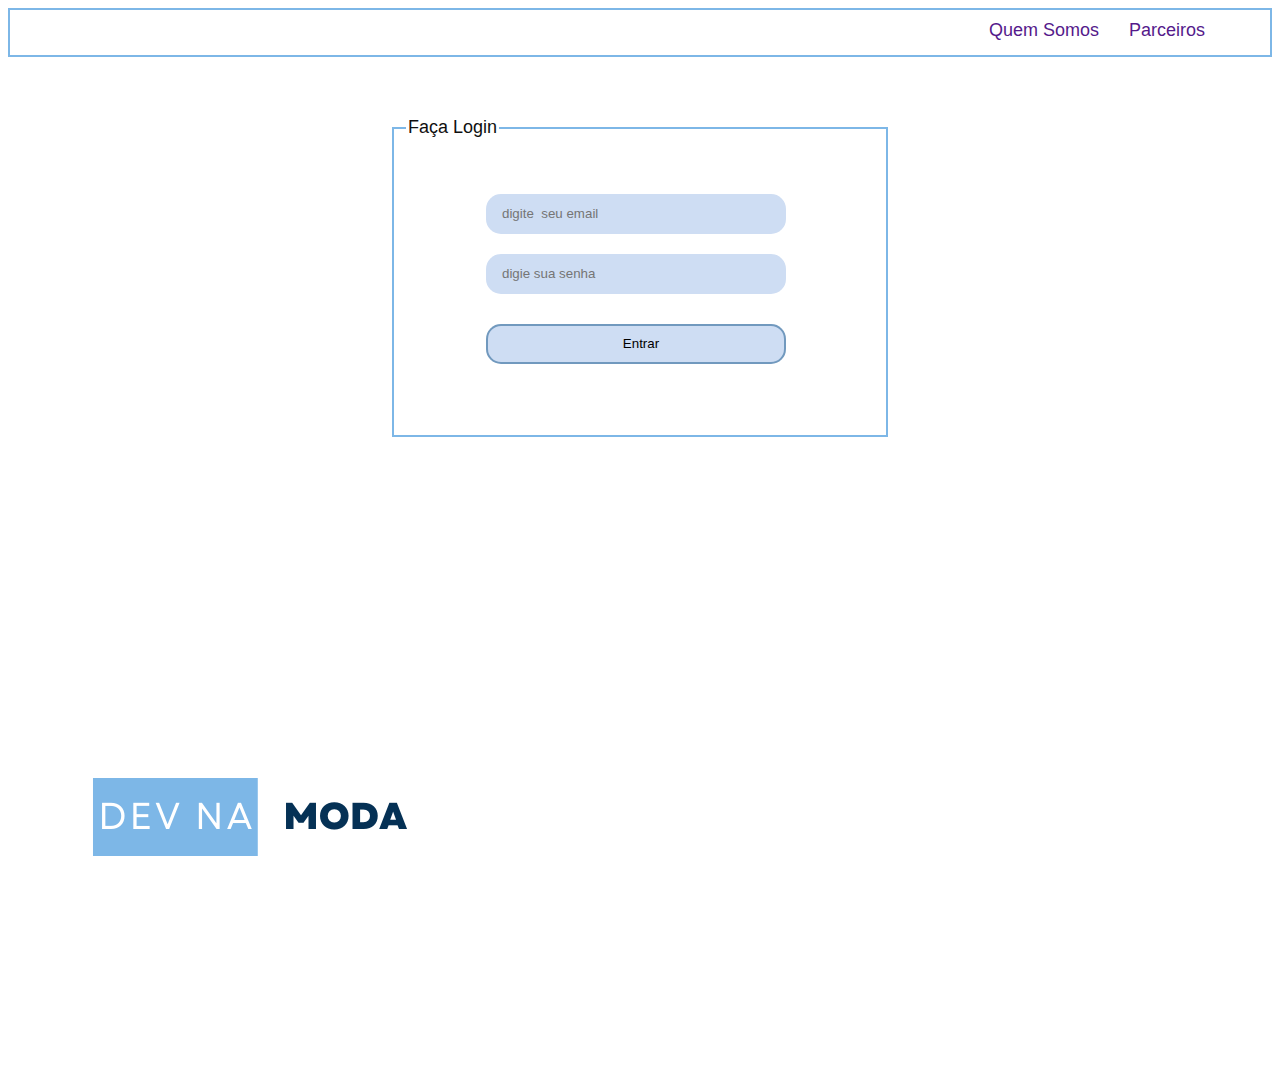
<file: html/index.html>
<!DOCTYPE html>
<html lang="pt-br">
<head>
    <meta charset="UTF-8">
    <meta http-equiv="X-UA-Compatible" content="IE=edge">
    <meta name="viewport" content="width=device-width, initial-scale=1.0">
    <title>Bem-vindo!</title>
    <link rel="stylesheet" href="../css/style.css">
</head>
<body>
    <div class="flexbox">
        <ul class="nav">
            <a href="">Quem Somos</a>
            <a href="">Parceiros</a>
        </ul>
    </div>

    <div class="content">
        <form>
            <fieldset>
                <legend>Faça Login</legend>
                
                <input class="email" type="email" placeholder="digite  seu email" id="email">
                <input class="pass" type="password" placeholder="digie sua senha" id="pass">

                <input class="btn-logar" type="button" value="Entrar" onclick="logar()">
            </fieldset>
        </form>
    </div>

    <img class="logo" src="../img-ecommece/Black & White Minimalist Business Logo.png" alt="">

    <script type="text/javascript" src="../js/main.js"></script>
</body>
</html>
</file>
<file: css/style.css>
body{
    color: #053155;
    font-family: sans-serif;
}

.flexbox{
    height: 45px;
    border: 2px solid #7db7e7;
    margin-bottom: 10px;
}

.nav{
   display: flex;
   justify-content: end;
   margin-top: 10px;
   margin-right: 50px;
}

.fas fa-cart-arrow-down{
    font-size: 2em;
}

.nav a{
    font-size: 18px;
    margin: 0 15px;
    text-decoration: none;
}

.ancora-nav:hover{
    text-decoration: underline;
    background: #e9f5ff;
}

.content{
    display: flex;
    justify-content: center;
    height: 500px;
}

form{
    width: 500px;
    margin-bottom: 20px;
}

fieldset{
    margin-top: 50px;
    height: 300px;
    border: 2px solid #7db7e7;
}

legend{
    color: rgb(15, 15, 15);
    font-size: 18px;
}

.email, .pass, .btn-logar{
    color: white;
    background: rgb(206, 221, 243);
    width: 300px;
    height: 40px;
    border-radius: 15px;
    outline: none;
    border: none;
    padding-left: 16px;
    box-sizing: border-box;
}

input[type="email"]{
    margin-top: 50px;
    margin-bottom: 20px;
}

.btn-logar{
    margin-top: 30px;
    border: 2px solid #2461928c;
    color: black;
}

.btn-logar:hover{
    background: #b2d2ede3;
    border: 1px solid #7db7e7;
}

input[type="button"]:hover{
    cursor: pointer;
}

fieldset input{
    display: block;
    margin: 0 44px 0 80px;
}  

.main-content{
    display: inline;
    align-items:center;
    margin: 0 0 0 155px;
}

.title-clothes{
    margin-bottom: 50px;
    text-align: center;
}

.main-section{
    display: inline-block;
    height: 410px;
    margin: 0 0 30px 30px;
    border: 1px solid #7db7e7;
    box-sizing: border-box;
    position: relative;
}

.main-section img{
    width: 300px;
    height: 300px;
    margin-bottom: 6px;
}

.main-section h2,p{
    margin: 0;
    padding-left: 6px;
}

.btn-buy{
    width: 300px;
    height: 40px;
    width: 130px;
    color: black;
    font-size: 15px;
    background: #7db7e7;
    border: 1px solid #7db7e7a0;
    padding: 0;
    position: absolute;
    top: 359px;
    left: 78px;
}

.btn-buy:hover{
    background: #dcecf8;
    border: 1px solid #7db7e7;
}

.photo{
    display: flex;
    height: 170px;
    justify-content: center;
    align-items: center;
}

.photo-profile{
    height: 170px;
    display: flex;
    justify-content: center;
    margin-top: 50px;
}

.img-profile{
    width: 170px;
    border: 2px solid #7db7e7;
    border-radius: 50%;
}

.text-profile{
    display: flex;
    justify-content: center;
    text-align: center;
    letter-spacing: 1px;
    line-height: 35px;
}

.text-profile p{
    text-align: left;
}

.btn-alter{
    margin: 20px 0 0 150px;
    width: 180px;
    height: 30px;
    background: #dcecf8;
    border: 1px solid #7db7e7;
    box-sizing: border-box;
}

.btn-alter:hover, .btn-buy-grid:hover{
    background: #7db7e7;
}

.user{
    width: 500px;
    height: 220px;
}

.gridConatiner{
    width: 600px;
    margin: 50px auto;
    display: grid;
    grid-template-columns: 1fr;
    grid-template-rows: 100px 50px;
}

.gridConatiner img{
    height: 408px;
    width: 280px;
}

.gridItem:nth-child(1){
    grid-column: 1/2;
}

.gridItem:nth-child(2){
    grid-column: 2/-1;
    margin-top: 50px;
    padding: 0 30px;
    line-height: 30px;
}

.btn-buy-grid{
    margin: 35px auto;
    width: 180px;
    height: 30px;
    background: #dcecf8;
    border: 1px solid #7db7e7;
}
</file>
